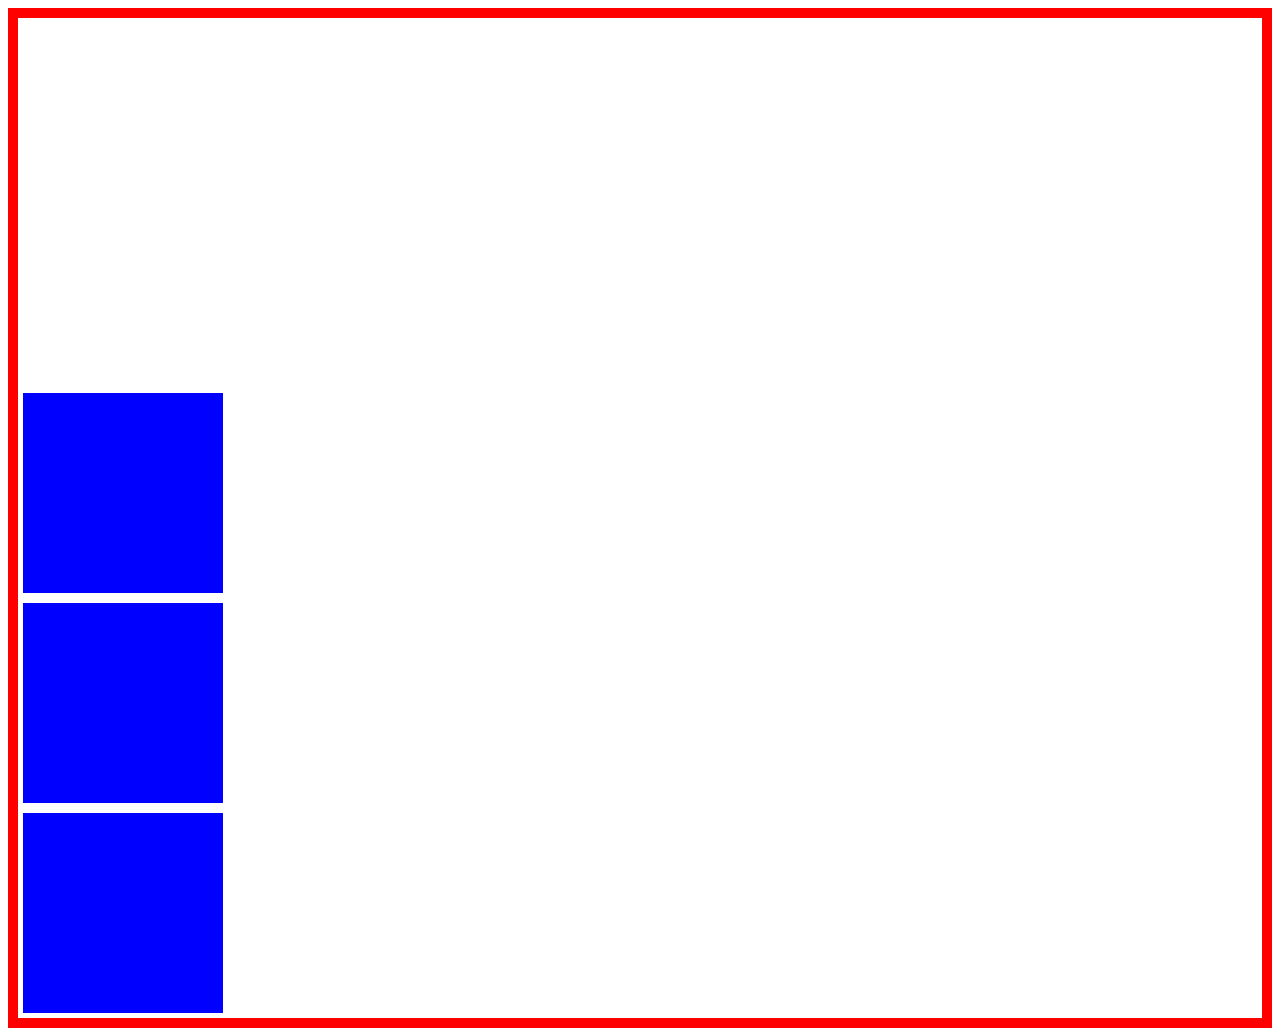
<file: index.html>
<!DOCTYPE html>
<html lang="pt-br">
<head>
    <meta charset="UTF-8">
    <meta http-equiv="X-UA-Compatible" content="IE=edge">
    <meta name="viewport" content="width=device-width, initial-scale=1.0">
    <title>Document</title>
    <link rel="stylesheet" href="style.css">
</head>
<body>
    <div class = "flex">
        <div class="quadrado amarelo"></div>
        <div class="quadrado verde"></div>
        <div class="quadrado azul"></div>
    </div>
</body>
</html>
</file>
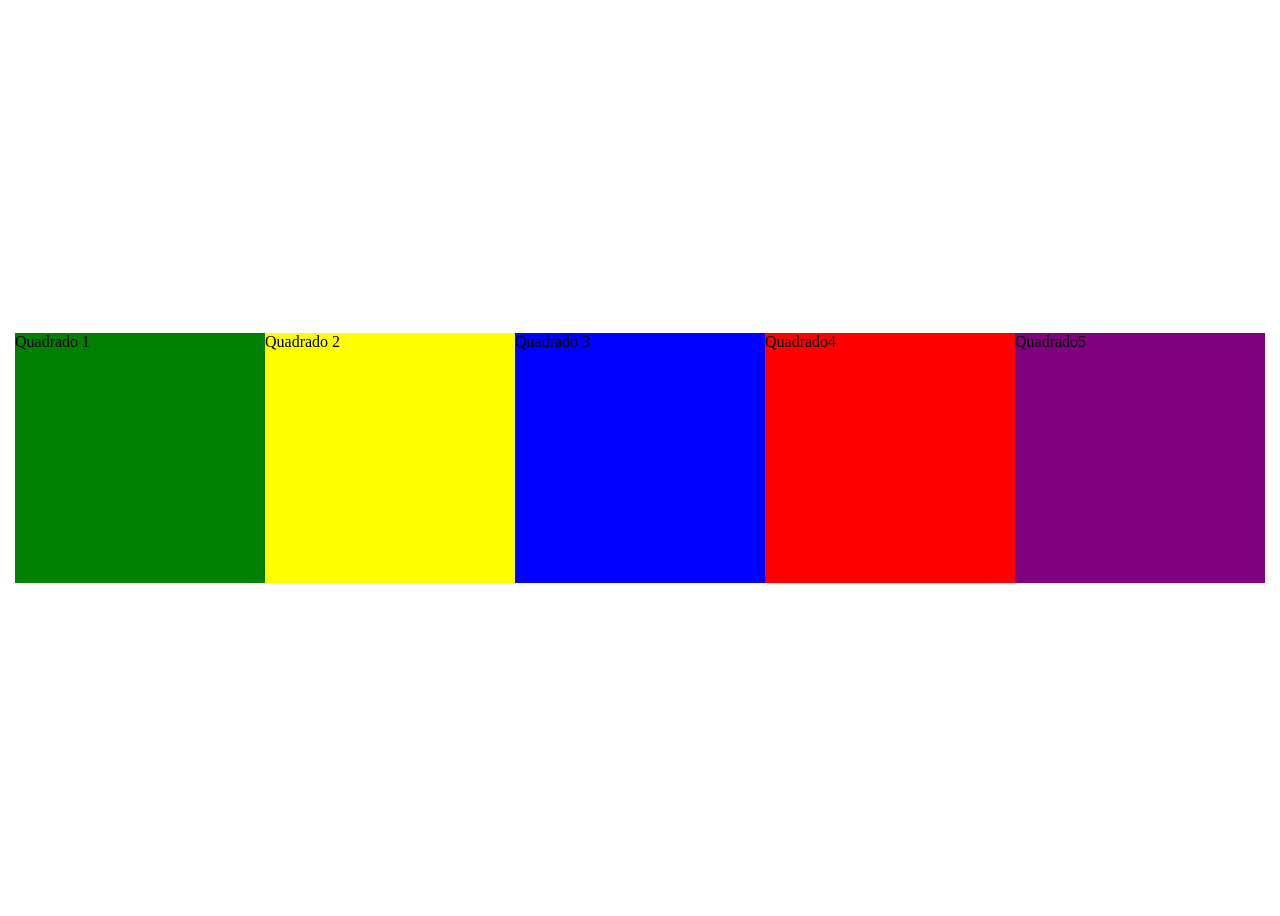
<file: Aprendendo mais/index.html>
<!DOCTYPE html>
<html lang="pt-br">
<head>
    <meta charset="UTF-8">
    <meta name="viewport" content="width=device-width, initial-scale=1.0">
    <title>aprendendo mais</title>
    <link rel = "stylesheet" href = "style.css">
</head>
<body>
    <div class = "Pai">
        <div class = "quadrado verde">Quadrado 1</div>
        <div class = "quadrado amarelo">Quadrado 2</div>
        <div class = "quadrado azul">Quadrado 3</div>
        <div class = "quadrado vermelho">Quadrado4</div>
        <div class = "quadrado roxo">Quadrado5</div>

    </div>
    
</body>
</html>
</file>
<file: style.css>
.quadrado{
    width:200px;
    height: 200px; 
    background-color: blue;
    margin: 5px; 
}
.flex{
    border: 10px solid red;
    height: 1000px;
    display: flex;
    flex-direction: column;
    justify-content: end;
}
</file>
<file: Aprendendo mais/style.css>
.quadrado {
    width: 250px;
    height: 250px; 
}

.verde {
    background-color: green;
}

.amarelo {
    background-color: yellow;
}

.azul {
    background-color: blue;
}

.vermelho {
    background-color: red;
}

.roxo {
    background-color: purple;
}

.Pai {
    height: 100vh;
    display: flex;
    flex-direction: row;
    justify-content: center;
    align-items: center;
}
</file>
